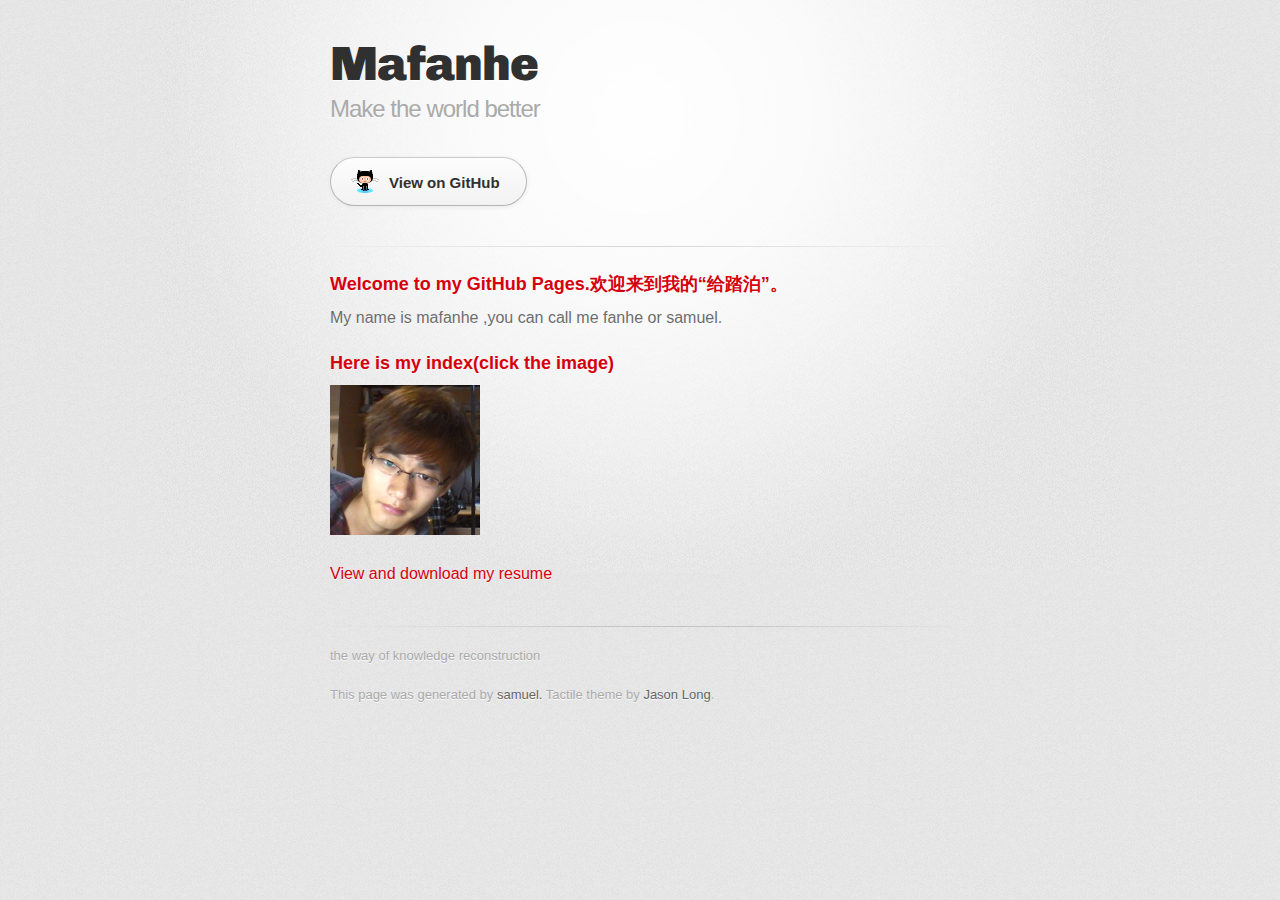
<file: index.html>
<!DOCTYPE html>
<html>
  <head>
    <meta charset='utf-8'>
    <meta http-equiv="X-UA-Compatible" content="chrome=1">
    <link href='https://fonts.googleapis.com/css?family=Chivo:900' rel='stylesheet' type='text/css'>
    <link rel="stylesheet" type="text/css" href="stylesheets/stylesheet.css" media="screen">
    <link rel="stylesheet" type="text/css" href="stylesheets/github-dark.css" media="screen">
    <link rel="stylesheet" type="text/css" href="stylesheets/print.css" media="print">
    <!--[if lt IE 9]>
    <script src="//html5shiv.googlecode.com/svn/trunk/html5.js"></script>
    <![endif]-->
    <title>马凡贺的知识重构之路</title>
  </head>

  <body>
    <div id="container">
      <div class="inner">

        <header>
          <h1>Mafanhe</h1>
          <h2>Make the world better</h2>
        </header>

        <section id="downloads" class="clearfix">
          <a href="https://github.com/mafanhe" id="view-on-github" class="button"><span>View on GitHub</span></a>
        </section>

        <hr>

        <section id="main_content">
          <h3>
<a id="welcome-to-my-github-pages欢迎来到我的给踏泊" class="anchor" href="#welcome-to-my-github-pages%E6%AC%A2%E8%BF%8E%E6%9D%A5%E5%88%B0%E6%88%91%E7%9A%84%E7%BB%99%E8%B8%8F%E6%B3%8A" aria-hidden="true"><span class="octicon octicon-link"></span></a>Welcome to my GitHub Pages.欢迎来到我的“给踏泊”。</h3>

<p>My name is mafanhe ,you can call me fanhe or samuel.</p>

<h3>
<a id="here-is-my-resume" class="anchor" href="#here-is-my-resume" aria-hidden="true"><span class="octicon octicon-link"></span></a>Here is my index(click the image)</h3>

<p><a href="resume.html"><img class="head-image front circle" src="images/img/front.png" width="150" height="150" alt="" /></a></p>
<p><a href="#" >View and download my resume</a></p>

        </section>

        <footer>
          <p>the way of knowledge reconstruction</p>
          This page was generated by <a href="https://twitter.com/samuel">samuel.</a> Tactile theme by <a href="https://twitter.com/jasonlong">Jason Long</a>.
        </footer>

                  <script type="text/javascript">
            var gaJsHost = (("https:" == document.location.protocol) ? "https://ssl." : "http://www.");
            document.write(unescape("%3Cscript src='" + gaJsHost + "google-analytics.com/ga.js' type='text/javascript'%3E%3C/script%3E"));
          </script>
          <script type="text/javascript">
            try {
              var pageTracker = _gat._getTracker("CN-320-1992");
            pageTracker._trackPageview();
            } catch(err) {}
          </script>

      </div>
    </div>
  </body>
</html>
</file>
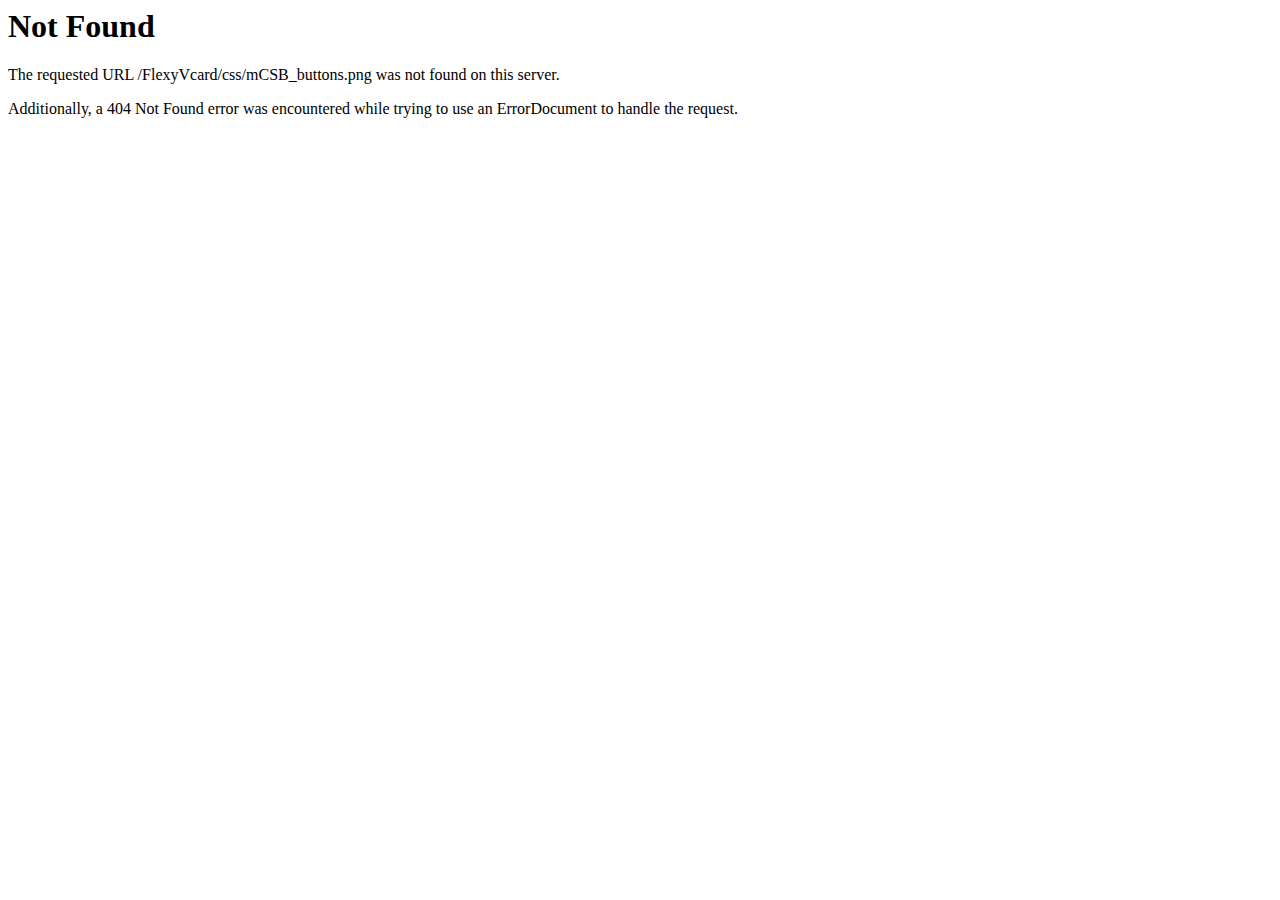
<file: css/mCSB_buttons.html>
<!DOCTYPE HTML PUBLIC "-//IETF//DTD HTML 2.0//EN">
<html><head>
<title>404 Not Found</title>
</head><body>
<h1>Not Found</h1>
<p>The requested URL /FlexyVcard/css/mCSB_buttons.png was not found on this server.</p>
<p>Additionally, a 404 Not Found
error was encountered while trying to use an ErrorDocument to handle the request.</p>
</body></html>
</file>
<file: stylesheets/github-dark.css>
/*
   Copyright 2014 GitHub Inc.

   Licensed under the Apache License, Version 2.0 (the "License");
   you may not use this file except in compliance with the License.
   You may obtain a copy of the License at

       http://www.apache.org/licenses/LICENSE-2.0

   Unless required by applicable law or agreed to in writing, software
   distributed under the License is distributed on an "AS IS" BASIS,
   WITHOUT WARRANTIES OR CONDITIONS OF ANY KIND, either express or implied.
   See the License for the specific language governing permissions and
   limitations under the License.

*/

.pl-c /* comment */ {
  color: #969896;
}

.pl-c1      /* constant, markup.raw, meta.diff.header, meta.module-reference, meta.property-name, support, support.constant, support.variable, variable.other.constant */,
.pl-s .pl-v /* string variable */ {
  color: #0099cd;
}

.pl-e  /* entity */,
.pl-en /* entity.name */ {
  color: #9774cb;
}

.pl-s .pl-s1 /* string source */,
.pl-smi      /* storage.modifier.import, storage.modifier.package, storage.type.java, variable.other, variable.parameter.function */ {
  color: #ddd;
}

.pl-ent /* entity.name.tag */ {
  color: #7bcc72;
}

.pl-k /* keyword, storage, storage.type */ {
  color: #cc2372;
}

.pl-pds              /* punctuation.definition.string, string.regexp.character-class */,
.pl-s                /* string */,
.pl-s .pl-pse .pl-s1 /* string punctuation.section.embedded source */,
.pl-sr               /* string.regexp */,
.pl-sr .pl-cce       /* string.regexp constant.character.escape */,
.pl-sr .pl-sra       /* string.regexp string.regexp.arbitrary-repitition */,
.pl-sr .pl-sre       /* string.regexp source.ruby.embedded */ {
  color: #3c66e2;
}

.pl-v /* variable */ {
  color: #fb8764;
}

.pl-id /* invalid.deprecated */ {
  color: #e63525;
}

.pl-ii /* invalid.illegal */ {
  background-color: #e63525;
  color: #f8f8f8;
}

.pl-sr .pl-cce /* string.regexp constant.character.escape */ {
  color: #7bcc72;
  font-weight: bold;
}

.pl-ml /* markup.list */ {
  color: #c26b2b;
}

.pl-mh        /* markup.heading */,
.pl-mh .pl-en /* markup.heading entity.name */,
.pl-ms        /* meta.separator */ {
  color: #264ec5;
  font-weight: bold;
}

.pl-mq /* markup.quote */ {
  color: #00acac;
}

.pl-mi /* markup.italic */ {
  color: #ddd;
  font-style: italic;
}

.pl-mb /* markup.bold */ {
  color: #ddd;
  font-weight: bold;
}

.pl-md /* markup.deleted, meta.diff.header.from-file */ {
  background-color: #ffecec;
  color: #bd2c00;
}

.pl-mi1 /* markup.inserted, meta.diff.header.to-file */ {
  background-color: #eaffea;
  color: #55a532;
}

.pl-mdr /* meta.diff.range */ {
  color: #9774cb;
  font-weight: bold;
}

.pl-mo /* meta.output */ {
  color: #264ec5;
}
</file>
<file: stylesheets/print.css>
html, body, div, span, applet, object, iframe,
h1, h2, h3, h4, h5, h6, p, blockquote, pre,
a, abbr, acronym, address, big, cite, code,
del, dfn, em, img, ins, kbd, q, s, samp,
small, strike, strong, sub, sup, tt, var,
b, u, i, center,
dl, dt, dd, ol, ul, li,
fieldset, form, label, legend,
table, caption, tbody, tfoot, thead, tr, th, td,
article, aside, canvas, details, embed,
figure, figcaption, footer, header, hgroup,
menu, nav, output, ruby, section, summary,
time, mark, audio, video {
  padding: 0;
  margin: 0;
  font: inherit;
  font-size: 100%;
  vertical-align: baseline;
  border: 0;
}
/* HTML5 display-role reset for older browsers */
article, aside, details, figcaption, figure,
footer, header, hgroup, menu, nav, section {
  display: block;
}
body {
  line-height: 1;
}
ol, ul {
  list-style: none;
}
blockquote, q {
  quotes: none;
}
blockquote:before, blockquote:after,
q:before, q:after {
  content: '';
  content: none;
}
table {
  border-spacing: 0;
  border-collapse: collapse;
}
body {
  font-family: 'Helvetica Neue', Helvetica, Arial, serif;
  font-size: 13px;
  line-height: 1.5;
  color: #000;
}

a {
  font-weight: bold;
  color: #d5000d;
}

header {
  padding-top: 35px;
  padding-bottom: 10px;
}

header h1 {
  font-size: 48px;
  font-weight: bold;
  line-height: 1.2;
  color: #303030;
  letter-spacing: -1px;
}

header h2 {
  font-size: 24px;
  font-weight: normal;
  line-height: 1.3;
  color: #aaa;
  letter-spacing: -1px;
}
#downloads {
  display: none;
}
#main_content {
  padding-top: 20px;
}

code, pre {
  margin-bottom: 30px;
  font-family: Monaco, "Bitstream Vera Sans Mono", "Lucida Console", Terminal;
  font-size: 12px;
  color: #222;
}

code {
  padding: 0 3px;
}

pre {
  padding: 20px;
  overflow: auto;
  border: solid 1px #ddd;
}
pre code {
  padding: 0;
}

ul, ol, dl {
  margin-bottom: 20px;
}


/* COMMON STYLES */

table {
  width: 100%;
  border: 1px solid #ebebeb;
}

th {
  font-weight: 500;
}

td {
  font-weight: 300;
  text-align: center;
  border: 1px solid #ebebeb;
}

form {
  padding: 20px;
  background: #f2f2f2;

}


/* GENERAL ELEMENT TYPE STYLES */

h1 {
  font-size: 2.8em;
}

h2 {
  margin-bottom: 8px;
  font-size: 22px;
  font-weight: bold;
  color: #303030;
}

h3 {
  margin-bottom: 8px;
  font-size: 18px;
  font-weight: bold;
  color: #d5000d;
}

h4 {
  font-size: 16px;
  font-weight: bold;
  color: #303030;
}

h5 {
  font-size: 1em;
  color: #303030;
}

h6 {
  font-size: .8em;
  color: #303030;
}

p {
  margin-bottom: 20px;
  font-weight: 300;
}

a {
  text-decoration: none;
}

p a {
  font-weight: 400;
}

blockquote {
  padding: 0 0 0 30px;
  margin-bottom: 20px;
  font-size: 1.6em;
  border-left: 10px solid #e9e9e9;
}

ul li {
  list-style-position: inside;
  list-style: disc;
  padding-left: 20px;
}

ol li {
  list-style-position: inside;
  list-style: decimal;
  padding-left: 3px;
}

dl dd {
  font-style: italic;
  font-weight: 100;
}

footer {
  padding-top: 20px;
  padding-bottom: 30px;
  margin-top: 40px;
  font-size: 13px;
  color: #aaa;
}

footer a {
  color: #666;
}

/* MISC */
.clearfix:after {
  display: block;
  height: 0;
  clear: both;
  visibility: hidden;
  content: '.';
}

.clearfix {display: inline-block;}
* html .clearfix {height: 1%;}
.clearfix {display: block;}
</file>
<file: stylesheets/stylesheet.css>
/* http://meyerweb.com/eric/tools/css/reset/
   v2.0 | 20110126
   License: none (public domain)
*/
html, body, div, span, applet, object, iframe,
h1, h2, h3, h4, h5, h6, p, blockquote, pre,
a, abbr, acronym, address, big, cite, code,
del, dfn, em, img, ins, kbd, q, s, samp,
small, strike, strong, sub, sup, tt, var,
b, u, i, center,
dl, dt, dd, ol, ul, li,
fieldset, form, label, legend,
table, caption, tbody, tfoot, thead, tr, th, td,
article, aside, canvas, details, embed,
figure, figcaption, footer, header, hgroup,
menu, nav, output, ruby, section, summary,
time, mark, audio, video {
	padding: 0;
	margin: 0;
	font: inherit;
	font-size: 100%;
	vertical-align: baseline;
	border: 0;
}
/* HTML5 display-role reset for older browsers */
article, aside, details, figcaption, figure,
footer, header, hgroup, menu, nav, section {
	display: block;
}
body {
	line-height: 1;
}
ol, ul {
	list-style: none;
}
blockquote, q {
	quotes: none;
}
blockquote:before, blockquote:after,
q:before, q:after {
	content: '';
	content: none;
}
table {
	border-spacing: 0;
	border-collapse: collapse;
}

/* LAYOUT STYLES */
body {
  font-family: 'Helvetica Neue', Helvetica, Arial, serif;
  font-size: 1em;
  line-height: 1.5;
  color: #6d6d6d;
  text-shadow: 0 1px 0 rgba(255, 255, 255, 0.8);
  background: #e7e7e7 url(../images/body-bg.png) 0 0 repeat;
}

a {
  color: #d5000d;
}
a:hover {
  color: #c5000c;
}

header {
  padding-top: 35px;
  padding-bottom: 25px;
}

header h1 {
  font-family: 'Chivo', 'Helvetica Neue', Helvetica, Arial, serif;
  font-size: 48px; font-weight: 900;
  line-height: 1.2;
  color: #303030;
  letter-spacing: -1px;
}

header h2 {
  font-size: 24px;
  font-weight: normal;
  line-height: 1.3;
  color: #aaa;
  letter-spacing: -1px;
}

#container {
  min-height: 595px;
  background: transparent url(../images/highlight-bg.jpg) 50% 0 no-repeat;
}

.inner {
  width: 620px;
  margin: 0 auto;
}

#container .inner img {
  max-width: 100%;
}

#downloads {
  margin-bottom: 40px;
}

a.button {
  display: block;
  float: left;
  width: 179px;
  padding: 12px 8px 12px 8px;
  margin-right: 14px;
  font-size: 15px;
  font-weight: bold;
  line-height: 25px;
  color: #303030;
  background: #fdfdfd; /* Old browsers */
  background: -moz-linear-gradient(top,  #fdfdfd 0%, #f2f2f2 100%); /* FF3.6+ */
  background: -webkit-gradient(linear, left top, left bottom, color-stop(0%,#fdfdfd), color-stop(100%,#f2f2f2)); /* Chrome,Safari4+ */
  background: -webkit-linear-gradient(top,  #fdfdfd 0%,#f2f2f2 100%); /* Chrome10+,Safari5.1+ */
  background: -o-linear-gradient(top,  #fdfdfd 0%,#f2f2f2 100%); /* Opera 11.10+ */
  background: -ms-linear-gradient(top,  #fdfdfd 0%,#f2f2f2 100%); /* IE10+ */
  background: linear-gradient(top,  #fdfdfd 0%,#f2f2f2 100%); /* W3C */
  filter: progid:DXImageTransform.Microsoft.gradient( startColorstr='#fdfdfd', endColorstr='#f2f2f2',GradientType=0 ); /* IE6-9 */
  border-top: solid 1px #cbcbcb;
  border-right: solid 1px #b7b7b7;
  border-bottom: solid 1px #b3b3b3;
  border-left: solid 1px #b7b7b7;
  border-radius: 30px;
  -webkit-box-shadow: 10px 10px 5px #888;
  -moz-box-shadow: 10px 10px 5px #888;
  box-shadow: 0px 1px 5px #e8e8e8;
  -moz-border-radius: 30px;
  -webkit-border-radius: 30px;
}
a.button:hover {
  background: #fafafa; /* Old browsers */
  background: -moz-linear-gradient(top,  #fdfdfd 0%, #f6f6f6 100%); /* FF3.6+ */
  background: -webkit-gradient(linear, left top, left bottom, color-stop(0%,#fdfdfd), color-stop(100%,#f6f6f6)); /* Chrome,Safari4+ */
  background: -webkit-linear-gradient(top,  #fdfdfd 0%,#f6f6f6 100%); /* Chrome10+,Safari5.1+ */
  background: -o-linear-gradient(top,  #fdfdfd 0%,#f6f6f6 100%); /* Opera 11.10+ */
  background: -ms-linear-gradient(top,  #fdfdfd 0%,#f6f6f6 100%); /* IE10+ */
  background: linear-gradient(top,  #fdfdfd 0%,#f6f6f6, 100%); /* W3C */
  filter: progid:DXImageTransform.Microsoft.gradient( startColorstr='#fdfdfd', endColorstr='#f6f6f6',GradientType=0 ); /* IE6-9 */
  border-top: solid 1px #b7b7b7;
  border-right: solid 1px #b3b3b3;
  border-bottom: solid 1px #b3b3b3;
  border-left: solid 1px #b3b3b3;
}

a.button span {
  display: block;
  height: 23px;
  padding-left: 50px;
}

#download-zip span {
  background: transparent url(../images/zip-icon.png) 12px 50% no-repeat;
}
#download-tar-gz span {
  background: transparent url(../images/tar-gz-icon.png) 12px 50% no-repeat;
}
#view-on-github span {
  background: transparent url(../images/octocat-icon.png) 12px 50% no-repeat;
}
#view-on-github {
  margin-right: 0;
}

code, pre {
  margin-bottom: 30px;
  font-family: Monaco, "Bitstream Vera Sans Mono", "Lucida Console", Terminal;
  font-size: 14px;
  color: #222;
}

code {
  padding: 0 3px;
  background-color: #f2f2f2;
  border: solid 1px #ddd;
}

pre {
  padding: 20px;
  overflow: auto;
  color: #f2f2f2;
  text-shadow: none;
  background: #303030;
}
pre code {
  padding: 0;
  color: #f2f2f2;
  background-color: #303030;
  border: none;
}

ul, ol, dl {
  margin-bottom: 20px;
}


/* COMMON STYLES */

hr {
  height: 1px;
  padding-bottom: 1em;
  margin-top: 1em;
  line-height: 1px;
  background: transparent url('../images/hr.png') 50% 0 no-repeat;
  border: none;
}

strong {
  font-weight: bold;
}

em {
  font-style: italic;
}

table {
  width: 100%;
  border: 1px solid #ebebeb;
}

th {
  font-weight: 500;
}

td {
  font-weight: 300;
  text-align: center;
  border: 1px solid #ebebeb;
}

form {
  padding: 20px;
  background: #f2f2f2;

}


/* GENERAL ELEMENT TYPE STYLES */

h1 {
  font-size: 32px;
}

h2 {
  margin-bottom: 8px;
  font-size: 22px;
  font-weight: bold;
  color: #303030;
}

h3 {
  margin-bottom: 8px;
  font-size: 18px;
  font-weight: bold;
  color: #d5000d;
}

h4 {
  font-size: 16px;
  font-weight: bold;
  color: #303030;
}

h5 {
  font-size: 1em;
  color: #303030;
}

h6 {
  font-size: .8em;
  color: #303030;
}

p {
  margin-bottom: 20px;
  font-weight: 300;
}

a {
  text-decoration: none;
}

p a {
  font-weight: 400;
}

blockquote {
  padding: 0 0 0 30px;
  margin-bottom: 20px;
  font-size: 1.6em;
  border-left: 10px solid #e9e9e9;
}

ul li {
  list-style-position: inside;
  list-style: disc;
  padding-left: 20px;
}

ol li {
  list-style-position: inside;
  list-style: decimal;
  padding-left: 3px;
}

dl dt {
  color: #303030;
}

footer {
  padding-top: 20px;
  padding-bottom: 30px;
  margin-top: 40px;
  font-size: 13px;
  color: #aaa;
  background: transparent url('../images/hr.png') 0 0 no-repeat;
}

footer a {
  color: #666;
}
footer a:hover {
  color: #444;
}

/* MISC */
.clearfix:after {
  display: block;
  height: 0;
  clear: both;
  visibility: hidden;
  content: '.';
}

.clearfix {display: inline-block;}
* html .clearfix {height: 1%;}
.clearfix {display: block;}

/* #Media Queries
================================================== */

/* Smaller than standard 960 (devices and browsers) */
@media only screen and (max-width: 959px) { }

/* Tablet Portrait size to standard 960 (devices and browsers) */
@media only screen and (min-width: 768px) and (max-width: 959px) { }

/* All Mobile Sizes (devices and browser) */
@media only screen and (max-width: 767px) {
  header {
    padding-top: 10px;
    padding-bottom: 10px;
  }
  #downloads {
    margin-bottom: 25px;
  }
  #download-zip, #download-tar-gz {
    display: none;
  }
  .inner {
    width: 94%;
    margin: 0 auto;
  }
}

/* Mobile Landscape Size to Tablet Portrait (devices and browsers) */
@media only screen and (min-width: 480px) and (max-width: 767px) { }

/* Mobile Portrait Size to Mobile Landscape Size (devices and browsers) */
@media only screen and (max-width: 479px) { }
</file>
